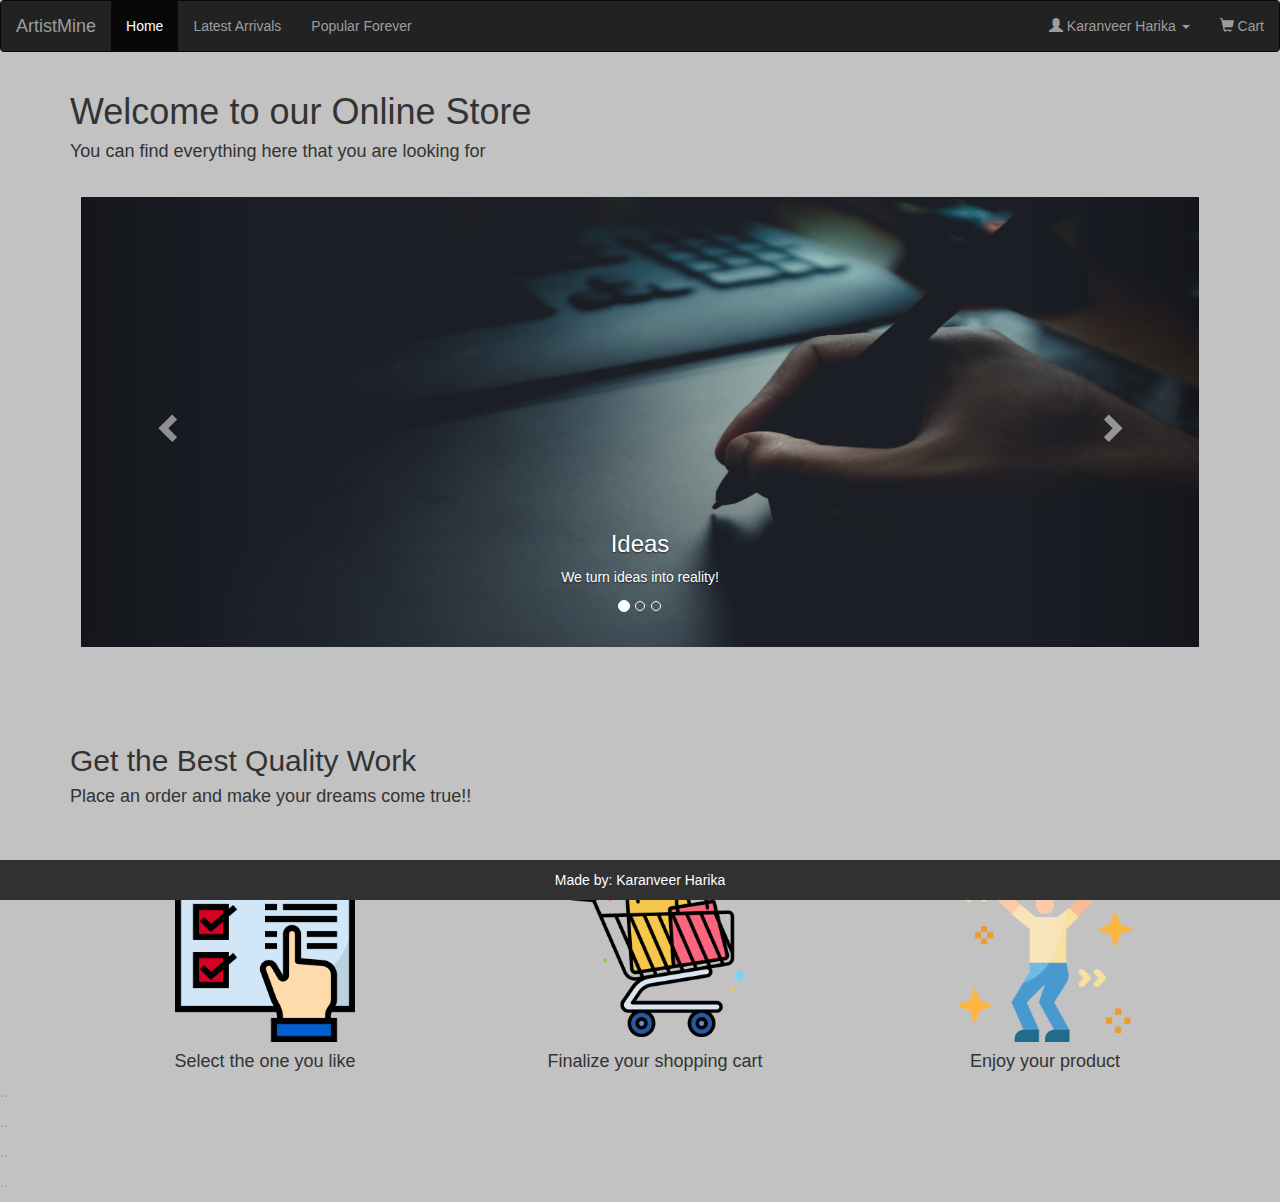
<file: index.html>
<!DOCTYPE html>
<html lang="en">

<head>
    <meta charset="UTF-8">
    <meta http-equiv="X-UA-Compatible" content="IE=edge">
    <meta name="viewport" content="width=device-width, initial-scale=1.0">
    <title>Web</title>
    <meta name="viewport" content="width=device-width, initial-scale=1">
    <link rel="stylesheet" href="https://maxcdn.bootstrapcdn.com/bootstrap/3.4.1/css/bootstrap.min.css">
    <script src="https://ajax.googleapis.com/ajax/libs/jquery/3.5.1/jquery.min.js"></script>
    <script src="https://maxcdn.bootstrapcdn.com/bootstrap/3.4.1/js/bootstrap.min.js"></script>
    <link rel="stylesheet" href="./styles/style1.css">
    <link rel="icon" href="./images/icon.png">
</head>

<body>

    <nav class="navbar navbar-inverse">
        <div class="container-fluid">
            <div class="navbar-header">
                <a class="navbar-brand" href="#">ArtistMine</a>
            </div>
            <ul class="nav navbar-nav">
                <li class="active"><a href="#">Home</a></li>
                <li><a href="./Pages/latestArrivals.html">Latest Arrivals</a></li>
                <li><a href="./Pages/Popular.html">Popular Forever</a></li>
            </ul>
            <ul class="nav navbar-nav navbar-right">
                <li class="dropdown">

                    <a class="dropdown-toggle" data-toggle="dropdown" href="#"><span
                            class="glyphicon glyphicon-user"></span> Karanveer Harika
                        <span class="caret"></span></a>
                    <ul class="dropdown-menu">
                        <li><a href="#">Account Settings</a></li>
                        <li><a href="#">Order History</a></li>
                        <li><a href="#">Sign out</a></li>
                    </ul>
                </li>
                <li><a href="./Pages/cart.html"><span class="glyphicon glyphicon-shopping-cart"></span> Cart</a></li>
            </ul>
        </div>
    </nav>

    <div class="container">
        <h1>Welcome to our Online Store</h1>
        <h4>You can find everything here that you are looking for</h4>
    </div>

    <div class="container gap">
        <div id="myCarousel" class="carousel slide" data-ride="carousel">
            <!-- Indicators -->
            <ol class="carousel-indicators">
                <li data-target="#myCarousel" data-slide-to="0" class="active"></li>
                <li data-target="#myCarousel" data-slide-to="1"></li>
                <li data-target="#myCarousel" data-slide-to="2"></li>
            </ol>

            <!-- Wrapper for slides -->
            <div class="carousel-inner">

                <div class="item active">
                    <div class="crop">

                        <img src="./images/car1.jpg" alt="Ideas" style="width:100%;">
                    </div>
                    <div class="carousel-caption">
                        <h3>Ideas</h3>
                        <p>We turn ideas into reality!</p>
                    </div>
                </div>

                <div class="item">
                    <div class="crop">

                        <img src="./images/car3.jpg" alt="Greatness" style="width:100%;">
                    </div>
                    <div class="carousel-caption">
                        <h3>Greatness</h3>
                        <p>Making customers happy!</p>
                    </div>
                </div>

                <div class="item">
                    <div class="crop">

                        <img src="./images/car2.jpg" alt="Technology" style="width:100%;">
                    </div>
                    <div class="carousel-caption">
                        <h3>Technology</h3>
                        <p>Best in Class Tech used!</p>
                    </div>
                </div>

            </div>

            <!-- Left and right controls -->
            <a class="left carousel-control" href="#myCarousel" data-slide="prev">
                <span class="glyphicon glyphicon-chevron-left"></span>
                <span class="sr-only">Previous</span>
            </a>
            <a class="right carousel-control" href="#myCarousel" data-slide="next">
                <span class="glyphicon glyphicon-chevron-right"></span>
                <span class="sr-only">Next</span>
            </a>
        </div>
    </div>


    <div class="gap"></div>


    <div class="container">
        <h2>Get the Best Quality Work</h2>
        <h4>Place an order and make your dreams come true!!</h4>

        <div class="gap"></div>

        <div class="container">
            <div class="row">
                <div class="col-sm-4 myCentre"><a href="./Pages/latestArrivals.html""><img src="./images/select.png" alt="select" style="width:50%;"><br></a>
                    <h4>Select the one you like</h4>
                </div>
                <div class="col-sm-4 myCentre"><img src="./images/shopping-cart.png" alt="cart" style="width:50%;"><br>
                    <h4>Finalize your shopping cart</h4>
                </div>
                <div class="col-sm-4 myCentre"><img src="./images/dancing.png" alt="select" style="width:50%;"><br>
                    <h4>Enjoy your product</h4>
                </div>
            </div>

        </div>

    </div>


    <p style="color: rgb(155, 155, 155);"> .. </p>
    <p style="color: rgb(155, 155, 155);"> .. </p>
    <p style="color: rgb(155, 155, 155);"> .. </p>
    <p style="color: rgb(155, 155, 155);"> .. </p>

    <div class="footer">
        <div class="footer-contents ">
            <p>Made by: Karanveer Harika</p>
        </div>

    </div>

</body>

</html>
</file>
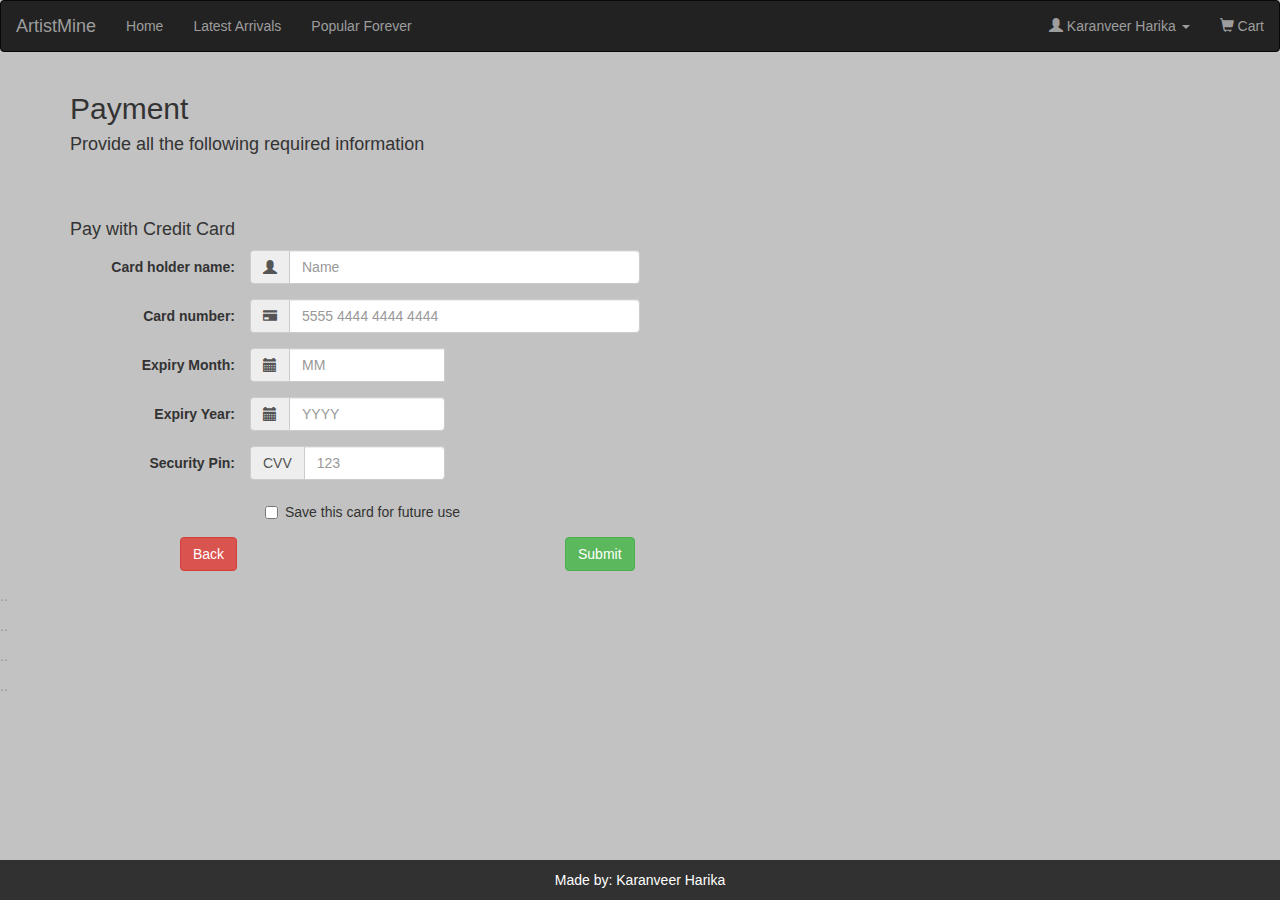
<file: Pages/payment.html>
<!DOCTYPE html>
<html lang="en">

<head>
    <meta charset="UTF-8">
    <meta http-equiv="X-UA-Compatible" content="IE=edge">
    <meta name="viewport" content="width=device-width, initial-scale=1.0">
    <title>Web</title>
    <meta name="viewport" content="width=device-width, initial-scale=1">
    <link rel="stylesheet" href="https://maxcdn.bootstrapcdn.com/bootstrap/3.4.1/css/bootstrap.min.css">
    <script src="https://ajax.googleapis.com/ajax/libs/jquery/3.5.1/jquery.min.js"></script>
    <script src="https://maxcdn.bootstrapcdn.com/bootstrap/3.4.1/js/bootstrap.min.js"></script>
    <link rel="stylesheet" href="../styles/style1.css">
    <link rel="icon" href="../images/icon.png">

</head>

<body>

    <nav class="navbar navbar-inverse">
        <div class="container-fluid">
            <div class="navbar-header">
                <a class="navbar-brand" href="../index.html">ArtistMine</a>
            </div>
            <ul class="nav navbar-nav">
                <li><a href="../index.html">Home</a></li>
                <li><a href="./latestArrivals.html">Latest Arrivals</a></li>
                <li><a href="./Popular.html">Popular Forever</a></li>
            </ul>
            <ul class="nav navbar-nav navbar-right">
                <li class="dropdown">

                    <a class="dropdown-toggle" data-toggle="dropdown" href="#"><span
                            class="glyphicon glyphicon-user"></span> Karanveer Harika
                        <span class="caret"></span></a>
                    <ul class="dropdown-menu">
                        <li><a href="#">Account Settings</a></li>
                        <li><a href="#">Order History</a></li>
                        <li><a href="#">Sign out</a></li>
                    </ul>
                </li>
                <li><a href="./cart.html"><span class="glyphicon glyphicon-shopping-cart"></span> Cart</a></li>
            </ul>
        </div>
    </nav>


    <div class="container">
        <h2>Payment</h2>
        <h4>Provide all the following required information</h4>

        <div class="gap"></div>
    </div>

    <div class="container">
        <form class="form-horizontal" action="#">
            <h4>Pay with Credit Card</h4>

            <div class="form-group">
                <label class="control-label col-sm-2" for="visa">Card holder name:</label>
                <div class="input-group col-sm-4">
                    <span class="input-group-addon"><i class="glyphicon glyphicon-user"></i></span>
                <input id="name" type="text" class="form-control" name="name" placeholder="Name">
                </div>
            </div>
            <div class="form-group">
                <label class="control-label col-sm-2" for="visa">Card number:</label>
                <div class="input-group col-sm-4">
                    <span class="input-group-addon"><i class="glyphicon glyphicon-credit-card"></i></span>
                <input id="card" type="visa" class="form-control" name="visa" placeholder="5555 4444 4444 4444">
                </div>
            </div>
            <div class="form-group">
                <label class="control-label col-sm-2" for="month">Expiry Month:</label>
                <div class="input-group col-sm-2">
                    <span class="input-group-addon"><i class="glyphicon glyphicon-calendar"></i></span>

                    <input list="months" class="form-control" id="month" placeholder="MM" name="month">
                    <datalist id="months">
                        <option value="01">
                        <option value="02">
                        <option value="03">
                        <option value="04">
                        <option value="05">
                        <option value="06">
                        <option value="07">
                        <option value="08">
                        <option value="09">
                        <option value="10">
                        <option value="11">
                        <option value="12">
                      </datalist>
                </div>
            </div>
            <div class="form-group">
                <label class="control-label col-sm-2" for="pwd">Expiry Year:</label>
                <div class="input-group col-sm-2">
                    <span class="input-group-addon"><i class="glyphicon glyphicon-calendar"></i></span>

                    <input type="drop" class="form-control" id="pwd" placeholder="YYYY" name="pwd">
                </div>
            </div>
            <div class="form-group">
                <label class="control-label col-sm-2" for="pwd">Security Pin:</label>
                <div class="input-group col-sm-2">
                    <span class="input-group-addon">CVV</span>

                    <input type="number" class="form-control" id="pin" placeholder="123" name="pin">
                </div>
            </div>
            <div class="form-group">
                <div class="col-sm-offset-2 col-sm-4">
                    <div class="checkbox">
                        <label><input type="checkbox" name="remember">Save this card for future use</label>
                    </div>
                </div>
            </div>
            <div class="col-sm-offset-1 col-sm-2"><input type="button" class="btn btn-danger" value="Back" onclick="history.back()"></div>
            <div class="form-group">



                <div class="col-sm-offset-2 col-sm-2">
                    <button type="submit" class="btn btn-success" data-toggle="modal" data-target="#myModal">Submit</button>

                    <div class="modal fade" id="myModal" role="dialog">
                        <div class="modal-dialog modal-lg">
                          <div class="modal-content">
                            <div class="modal-header">
                              <button type="button" class="close" data-dismiss="modal">&times;</button>
                              <h4 class="modal-title">Order Placed</h4>
                            </div>
                            <div class="modal-body">
                              <p>Thank You for ordering from us.</p>
                              <p>You will receive a confirmation email from us.</p>
                              <p>Enjoy your product 😀</p>
                            </div>
                            <div class="modal-footer">
                                <a href="../index.html">
                              <button type="button" class="btn btn-default" >Continue Shoping</button></a>
                            </div>
                          </div>
                        </div>
                      </div>
                </div>
            </div>
        </form>
    </div>


    <p style="color: rgb(155, 155, 155);"> .. </p>
    <p style="color: rgb(155, 155, 155);"> .. </p>
    <p style="color: rgb(155, 155, 155);"> .. </p>
    <p style="color: rgb(155, 155, 155);"> .. </p>

    <div class="footer">
        <div class="footer-contents ">
            <p>Made by: Karanveer Harika</p>
        </div>

    </div>

</body>

</html>
</file>
<file: styles/style1.css>
body {
    background-color: rgb(194, 194, 194);
}

.footer {
    position: fixed;
    left: 0;
    bottom: 0;
    width: 100%;
    background-color: rgb(49, 49, 49);
    color: white;
    text-align: center;
  }

.footer-contents {
    margin-top: 10px;
}

.crop {
    width: 100%;
    height: 450px;
    overflow: hidden;
}

.crop img {
    width: 100%;
    height: 550px;
}

.gap {
    padding: 2%;
}
.myCentre {
    text-align: center;
}

.redDye {
    color: red;
}

.noneDecore {
    text-decoration: none;
}


.rounded {
    border-radius: 1rem
}

.nav-pills .nav-link {
    color: #555
}

.nav-pills .nav-link.active {
    color: white
}

input[type="radio"] {
    margin-right: 5px
}

.bold {
    font-weight: bold
}
</file>
